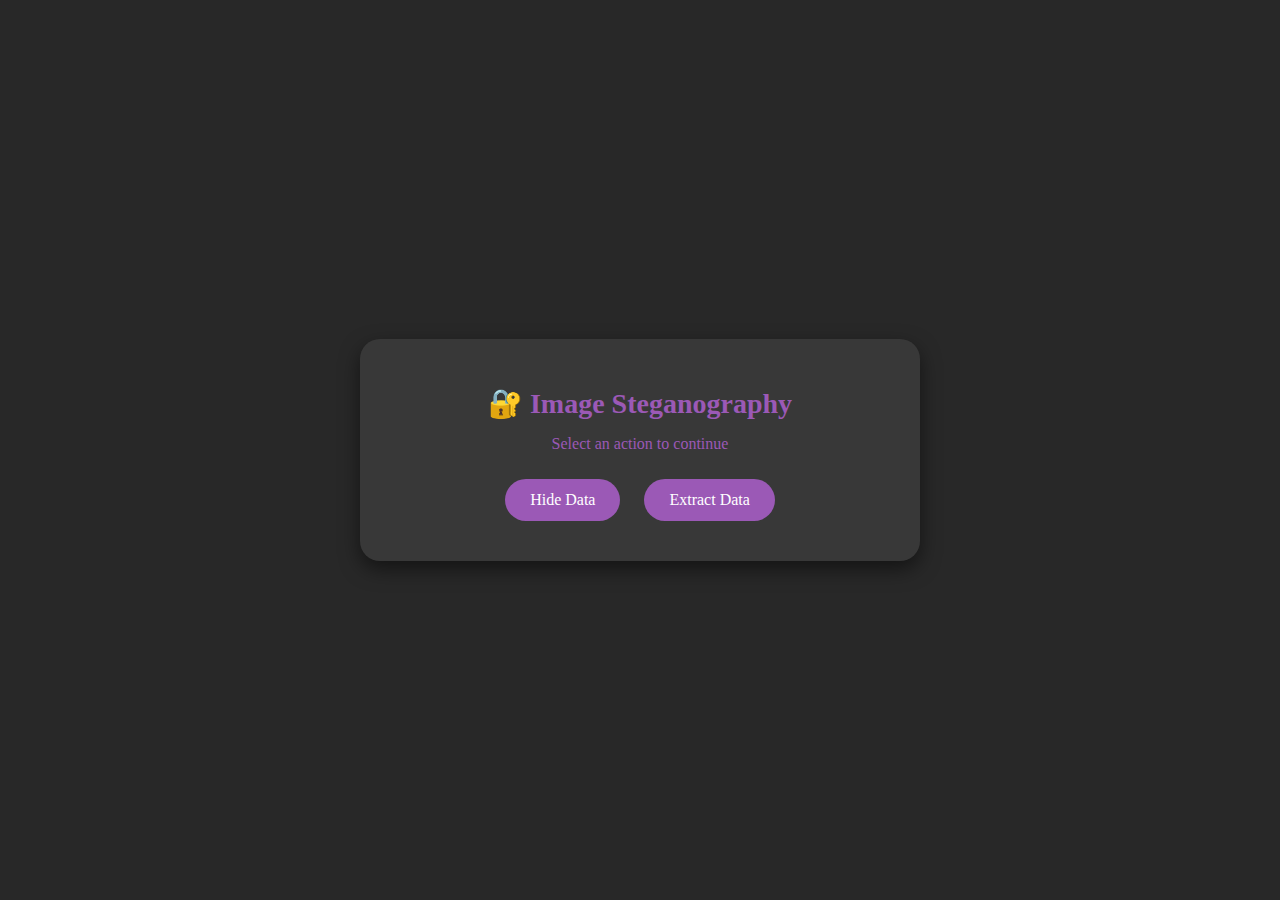
<file: index.html>
<!DOCTYPE html>
<html lang="en">
<head>
  <meta charset="UTF-8">
  <title>Steganography App</title>
  <link rel="stylesheet" href="style.css">
</head>
<body>
  <div class="container home">
    <h1>🔐 Image Steganography</h1>
    <p>Select an action to continue</p>
    <div class="buttons">
      <a href="hide.html" class="btn">Hide Data</a>
      <a href="extract.html" class="btn">Extract Data</a>
    </div>
  </div>
</body>
</html>
</file>
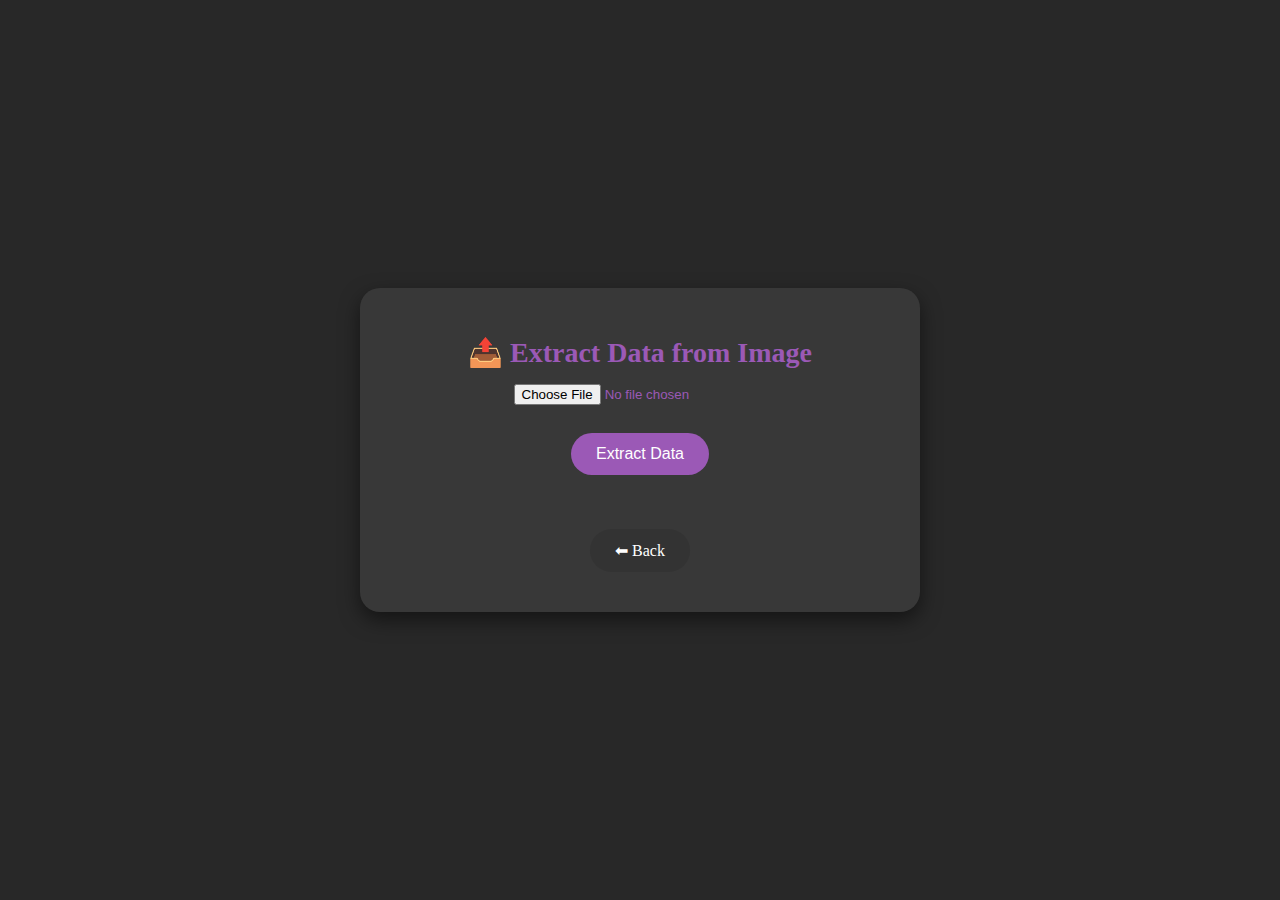
<file: extract.html>
<!DOCTYPE html>
<html lang="en">
<head>
  <meta charset="UTF-8">
  <title>Extract Data</title>
  <link rel="stylesheet" href="style.css">
</head>
<body>
  <div class="container">
    <h1>📤 Extract Data from Image</h1>
    <input type="file" id="stegoImage" accept="image/*"><br><br>
    <button class="btn" onclick="extractData()">Extract Data</button>
    <canvas id="canvasExtract" style="display:none;"></canvas>
    <p id="statusExtract"></p>
    <br>
    <a href="index.html" class="btn secondary">⬅ Back</a>
  </div>
  <script src="script.js"></script>
</body>
</html>
</file>
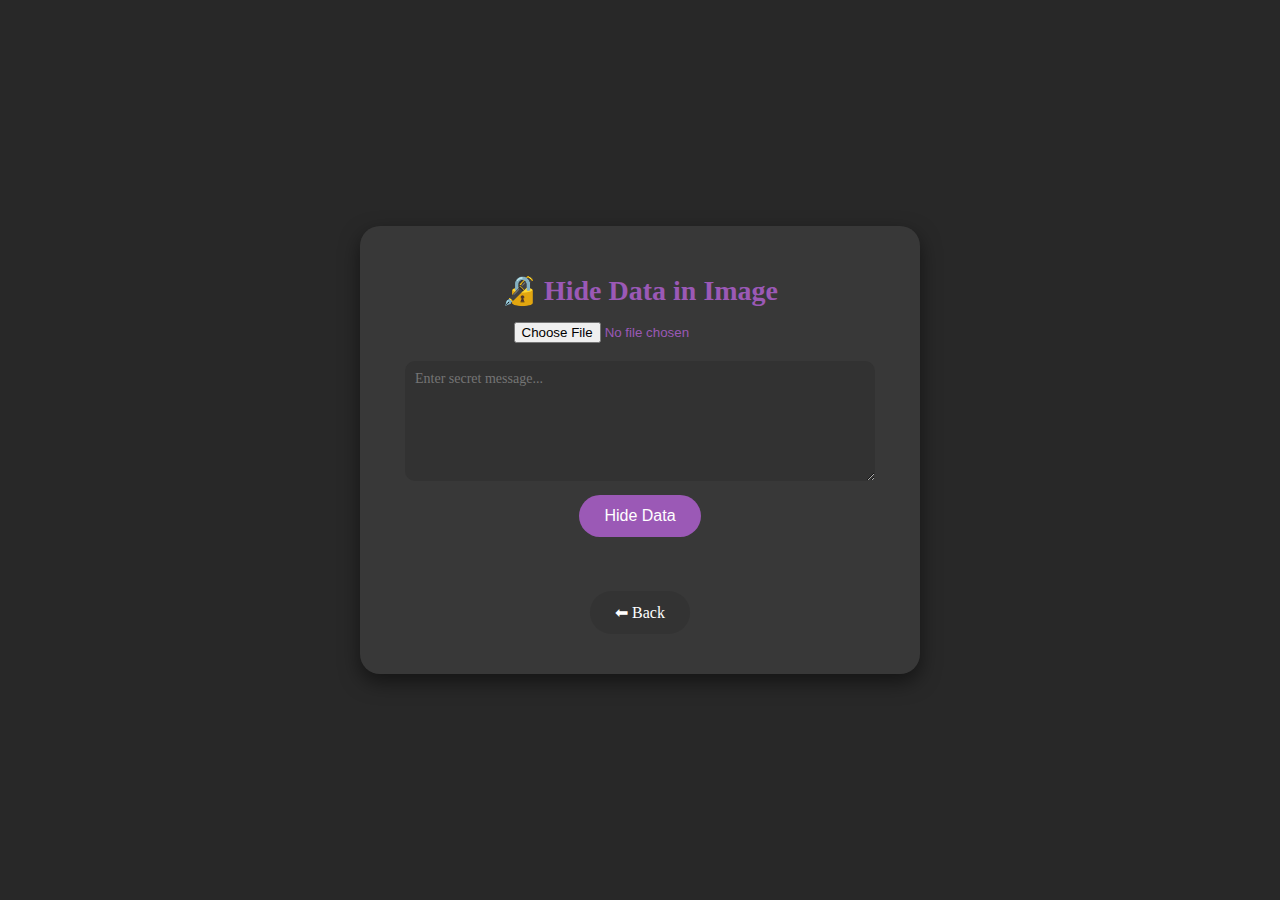
<file: hide.html>
<!DOCTYPE html>
<html lang="en">
<head>
  <meta charset="UTF-8">
  <title>Hide Data</title>
  <link rel="stylesheet" href="style.css">
</head>
<body>
  <div class="container">
    <h1>🔏 Hide Data in Image</h1>
    <input type="file" id="uploadImage" accept="image/*"><br><br>
    <textarea id="message" placeholder="Enter secret message..."></textarea><br>
    <button class="btn" onclick="hideData()">Hide Data</button>
    <canvas id="canvas" style="display:none;"></canvas>
    <p id="status"></p>
    <div id="downloadLink"></div>
    <br>
    <a href="index.html" class="btn secondary">⬅ Back</a>
  </div>
  <script src="script.js"></script>
</body>
</html>
</file>
<file: style.css>
/* General styling */
body {
    font-family: 'Times New Roman', serif;
    margin: 0;
    padding: 0;
    height: 100vh;
    display: flex;
    justify-content: center;
    align-items: center;
    background: #282828; /* Black background */
    color: #9b59b6;  /* Purple text */
}

/* Container styling */
.container {
    text-align: center;
    background: rgba(255, 255, 255, 0.08);
    padding: 30px;
    border-radius: 20px;
    box-shadow: 0px 8px 20px rgba(0,0,0,0.5);
    max-width: 500px;
    width: 90%;
}

/* Heading */
h1 {
    font-size: 28px;
    margin-bottom: 15px;
    color: #9b59b6; /* Purple heading */
}

/* Buttons */
.btn {
    display: inline-block;
    margin: 10px;
    padding: 12px 25px;
    font-size: 16px;
    color: white;
    text-decoration: none;
    background: #9b59b6; /* Purple button */
    border-radius: 30px;
    transition: 0.3s ease;
    border: none;
    cursor: pointer;
}
.btn:hover {
    background: #8e44ad; /* Darker purple on hover */
    transform: scale(1.05);
}

.secondary {
    background: #333;
}
.secondary:hover {
    background: #555;
}

/* Textarea */
textarea {
    width: 90%;
    height: 100px;
    border-radius: 10px;
    border: none;
    padding: 10px;
    font-family: 'Times New Roman', serif;
    font-size: 14px;
    color: #9b59b6; /* Purple text inside textarea */
    background: #323232; /* Dark background inside textarea */
}

/* Paragraphs */
p {
    font-size: 16px;
    margin-top: 15px;
    color: #9b59b6; /* Purple text */
}
</file>
